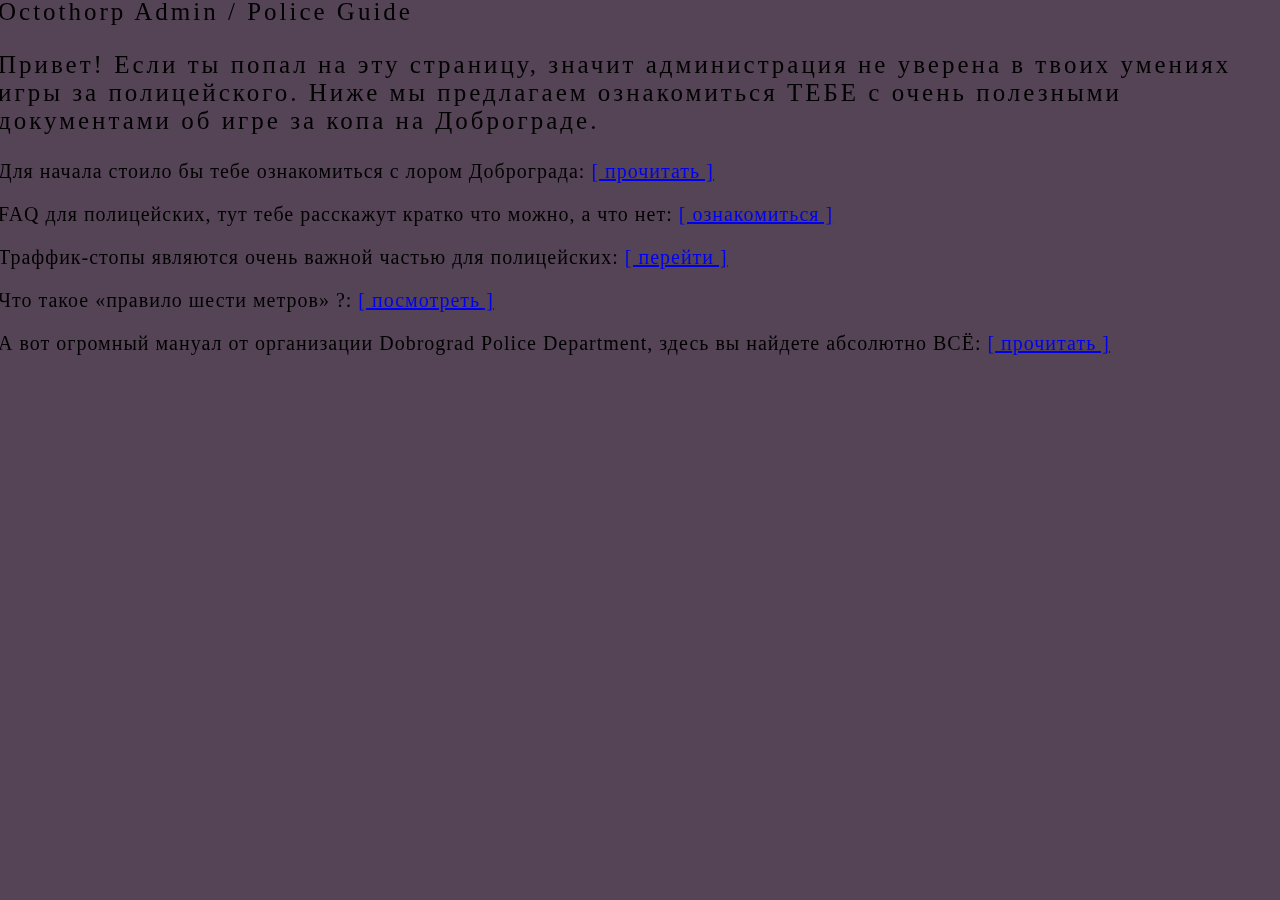
<file: police-guide.html>
<html>

	<head lang="en-RU" dir="ltr">
		<meta charset="utf-8">
		<title>Good Links</title>

		<link rel="stylesheet" href="https://stackpath.bootstrapcdn.com/bootstrap/4.2.1/css/bootstrap.min.css" integrity="sha384-GJzZqFGwb1QTTN6wy59ffF1BuGJpLSa9DkKMp0DgiMDm4iYMj70gZWKYbI706tWS" crossorigin="anonymous">
		<link href="heart.ico" rel="icon">
		<link href="heart.ico" rel="shortcut icon">

	</head>

	<style>
		html, body {
			margin: -1;
			width: 100vw;
			height: 100vh;
			background-color: #554456;
		}
	</style> 

<div class="container">
	<div id="center">
  
	<div class="center">
		<div style="letter-spacing: 3; font-size: 25;">	  
	 
			<div class="jumbotron text">
				
				<!-- <a href="http://badcoderz-team.gq/" target="_blank"><i class="fab fa-odnoklassniki"></i> -->
				<p class="text-center">Octothorp Admin / Police Guide</p>
				<p class="text-center">Привет! Если ты попал на эту страницу, значит администрация не уверена в твоих умениях игры за полицейского. Ниже мы предлагаем ознакомиться ТЕБЕ с очень полезными документами об игре за копа на Доброграде.</p>
				

	  
			<div style="letter-spacing: 1; font-size: 20;">	 

				<div class="card">
					<div class="card-body">
						<p class="story">­Для начала стоило бы тебе ознакомиться с лором Доброграда: <a href="https://vk.cc/atWqXU" target="_blank">[ прочитать ]</a></p>
						<p class="story">­FAQ для полицейских, тут тебе расскажут кратко что можно, а что нет: <a href="https://vk.cc/auv2LQ" target="_blank">[ ознакомиться ]</a></p>
						<p class="story">­Траффик-стопы являются очень важной частью для полицейских: <a href="https://vk.cc/auv2Sd" target="_blank">[ перейти ]</a></p>
						<p class="story">­Что такое «правило шести метров» ?: <a href="https://vk.cc/auv2Sd" target="_blank">[ посмотреть ]</a></p>
						<p class="story">­А вот огромный мануал от организации Dobrograd Police Department, здесь вы найдете абсолютно ВСЁ: <a href="https://vk.cc/aukdoN" target="_blank">[ прочитать ]</a></p>
					</div>
				</div>
			</div>
</div>
	


</html>
</file>
